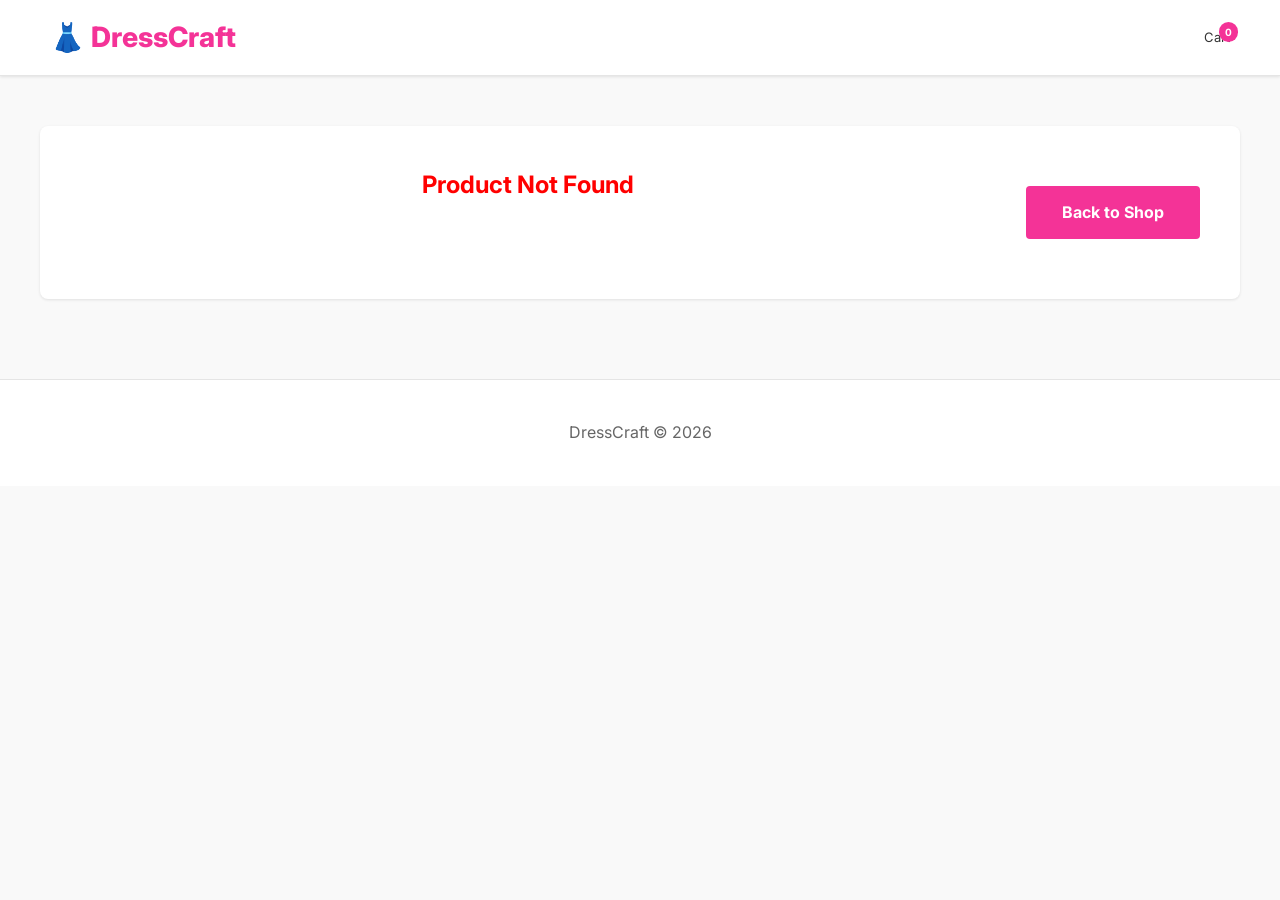
<file: dress website/product.html>
<!DOCTYPE html>
<html lang="en">
<head>
    <meta charset="UTF-8">
    <meta name="viewport" content="width=device-width, initial-scale=1.0">
    <title>Product Details | DressCraft</title>
    <link href="https://fonts.googleapis.com/css2?family=Inter:wght@400;500;600;700;800&display=swap" rel="stylesheet">
    <link rel="stylesheet" href="style.css">
</head>
<body>
    <header class="header">
        <div class="top-bar">
            <a href="index.html" class="logo">
                <span style="color: var(--primary);">👗 DressCraft</span>
            </a>
            <div class="nav-actions">
                <a href="cart.html" class="action-item action-wrapper">
                    Cart <span class="cart-count" id="cartCountBadge">0</span>
                </a>
            </div>
        </div>
    </header>

    <div class="product-detail-container" id="productContainer">
        <!-- Will be populated by JS -->
        <p style="text-align:center; width:100%;">Loading product...</p>
    </div>

    <footer><p>DressCraft © 2026</p></footer>

    <script src="products.js"></script>
    <script src="script.js"></script>
    <script>
        document.addEventListener('DOMContentLoaded', () => {
            updateCartCount();
            
            const urlParams = new URLSearchParams(window.location.search);
            const productId = urlParams.get('id');
            const product = getProductById(productId);
            const container = document.getElementById('productContainer');

            if(!product) {
                container.innerHTML = '<h2 style="text-align:center; width:100%; color:red;">Product Not Found</h2><a href="shop.html?category=all" class="btn-primary" style="display:block; width:200px; margin: 20px auto; text-align:center;">Back to Shop</a>';
                return;
            }

            container.innerHTML = `
                <div class="product-images">
                    <div class="thumbnail-list">
                        ${product.images.map(img => `<img src="${img}" class="thumbnail" alt="thumb">`).join('')}
                    </div>
                    <div class="main-image">
                        <img src="${product.image}" alt="${product.title}">
                    </div>
                </div>

                <div class="product-details">
                    <h1>${product.title}</h1>
                    <div class="detail-price">₹${product.price} <span style="font-size:14px; color: #888; text-decoration: line-through; font-weight: normal;">₹${product.originalPrice}</span></div>
                    <p style="color: #666; margin-bottom: 20px;">Free Delivery</p>

                    <div class="select-size">
                        <p style="font-weight: 600; font-size: 18px;">Select Size</p>
                        <div class="size-options">
                            <button class="size-btn">S</button>
                            <button class="size-btn active">M</button>
                            <button class="size-btn">L</button>
                            <button class="size-btn">XL</button>
                        </div>
                    </div>

                    <div style="margin-bottom: 20px;">
                        <p style="font-weight: 600; font-size: 18px; margin-bottom: 5px;">Product Details</p>
                        <ul style="color: #666; font-size: 14px; list-style-type: disc; padding-left: 20px;">
                            ${product.details.map(d => `<li>${d}</li>`).join('')}
                        </ul>
                    </div>

                    <div style="margin-bottom: 20px;">
                        <p style="font-weight: 600; font-size: 14px; margin-bottom: 5px;">Enter Name for Order</p>
                        <input type="text" id="customerName" placeholder="Your Name" style="width: 100%; padding: 10px; border: 1px solid var(--border-color); border-radius: 4px;">
                    </div>

                    <div class="action-buttons">
                        <button class="btn-cart" onclick="addToCartDynamic(${product.id})">Add to Cart</button>
                        <button class="btn-buy" onclick="buyNowDynamic(${product.id})">Buy Now</button>
                    </div>
                </div>
            `;
            document.title = `${product.title} | DressCraft`;
        });
    </script>
</body>
</html>
</file>
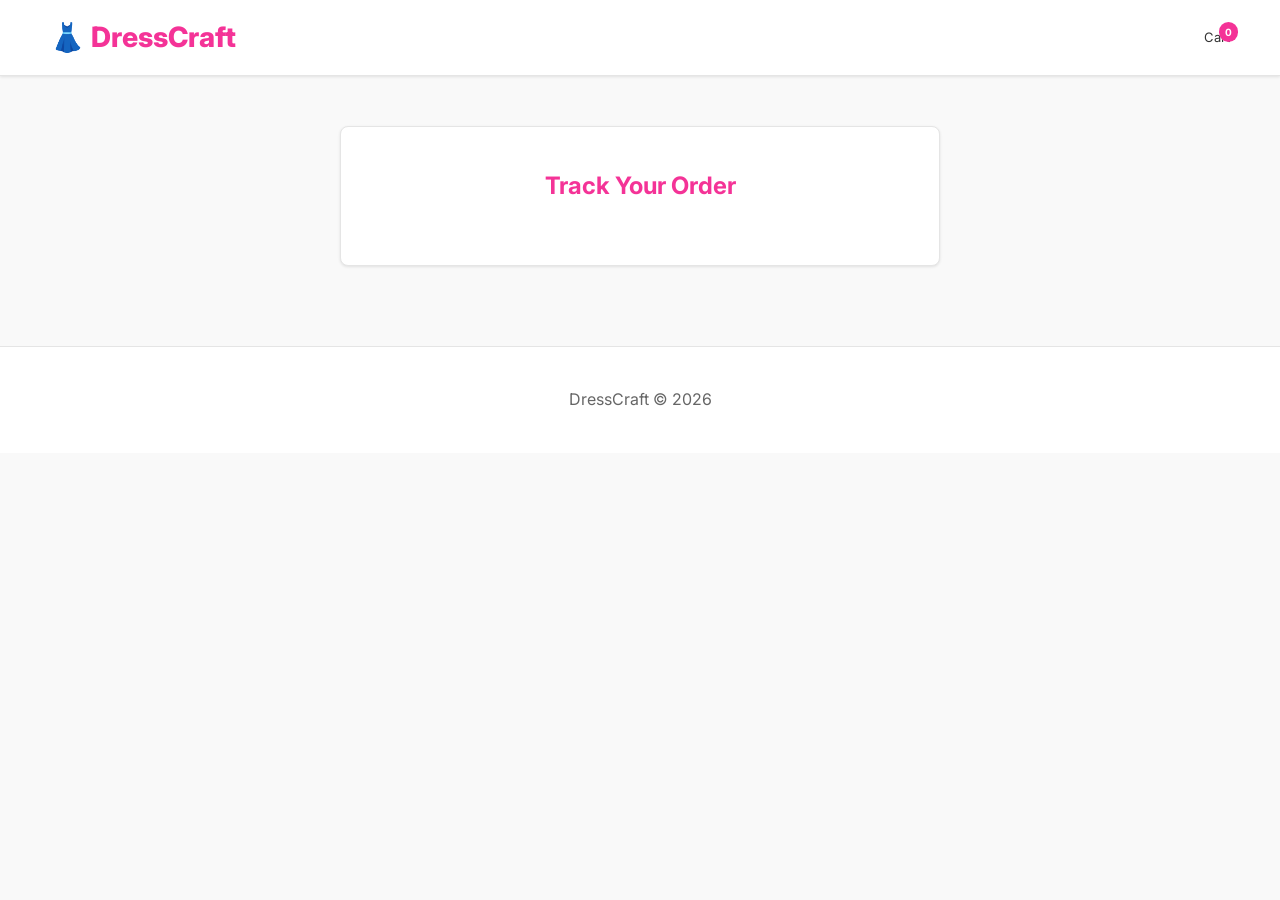
<file: dress website/tracking.html>
<!DOCTYPE html>
<html lang="en">
<head>
    <meta charset="UTF-8">
    <meta name="viewport" content="width=device-width, initial-scale=1.0">
    <title>Track Order | DressCraft</title>
    <link href="https://fonts.googleapis.com/css2?family=Inter:wght@400;500;600;700;800&display=swap" rel="stylesheet">
    <link rel="stylesheet" href="style.css">
</head>
<body>
    <header class="header">
        <div class="top-bar">
            <a href="index.html" class="logo">
                <span style="color: var(--primary);">👗 DressCraft</span>
            </a>
            <div class="nav-actions">
                <a href="cart.html" class="action-item action-wrapper">
                    Cart <span class="cart-count" id="cartCountBadge">0</span>
                </a>
            </div>
        </div>
    </header>

    <div style="max-width: 600px; margin: 50px auto; background: var(--bg-white); padding: 40px; border-radius: 8px; border: 1px solid var(--border-color); box-shadow: var(--shadow-sm);">
        <h2 style="margin-bottom: 20px; text-align: center; color: var(--primary);">Track Your Order</h2>
        
        <div style="display: none;">
            <!-- Hidden to prevent JS errors if anything still looks for it -->
            <input type="text" id="trackInput">
        </div>

        <div id="trackingResult" style="display: none;">
            <div style="border-top: 1px dashed var(--border-color); padding-top: 20px;">
                <h3 style="font-size: 18px; margin-bottom: 10px;">Order Details <span id="resOrderId" style="color: #888; font-size: 14px; font-weight: normal;"></span></h3>
                <p style="color: #666; margin-bottom: 5px;">Date: <span id="resDate"></span></p>
                <p style="color: #666; margin-bottom: 20px;">Total Amount: ₹<span id="resTotal"></span></p>
                
                <h4 style="margin-bottom: 15px;">Status</h4>
                <div style="display: flex; align-items: center; justify-content: space-between; position: relative; margin-bottom: 30px;">
                    <!-- Line -->
                    <div style="position: absolute; top: 12px; left: 0; width: 100%; height: 4px; background: #eee; z-index: 1;"></div>
                    <div id="progressLine" style="position: absolute; top: 12px; left: 0; width: 50%; height: 4px; background: #03a685; z-index: 2; transition: width 0.5s;"></div>
                    
                    <!-- Dots -->
                    <div style="z-index: 3; display: flex; flex-direction: column; align-items: center; background: white; padding: 0 5px;">
                        <div style="width: 24px; height: 24px; border-radius: 50%; background: #03a685; border: 4px solid #ccf0e8; margin-bottom: 5px;"></div>
                        <span style="font-size: 12px; font-weight: bold; color: #03a685;">Placed</span>
                    </div>
                    <div style="z-index: 3; display: flex; flex-direction: column; align-items: center; background: white; padding: 0 5px;">
                        <div style="width: 24px; height: 24px; border-radius: 50%; background: #03a685; border: 4px solid #ccf0e8; margin-bottom: 5px;"></div>
                        <span style="font-size: 12px; font-weight: bold; color: #03a685;">Processing</span>
                    </div>
                    <div style="z-index: 3; display: flex; flex-direction: column; align-items: center; background: white; padding: 0 5px;">
                        <div style="width: 24px; height: 24px; border-radius: 50%; background: #eee; border: 4px solid white; margin-bottom: 5px;"></div>
                        <span style="font-size: 12px; color: #888;">Delivered</span>
                    </div>
                </div>

                <p id="deliveryEstimate" style="font-size: 14px; color: var(--primary); font-weight: 500; margin-bottom: 20px;">Your order will be delivered in 6-7 days.</p>

                <div id="resItems" style="background: #f9f9f9; padding: 15px; border-radius: 4px; border: 1px solid var(--border-color); margin-bottom: 20px;">
                    <!-- Items rendered here -->
                </div>

                <div style="display: flex; justify-content: space-between; align-items: center;">
                    <button id="cancelOrderBtn" class="btn-primary" style="background-color: #dc3545; border-color: #dc3545; padding: 10px 20px;" onclick="cancelOrder()">Cancel Order</button>
                    <button id="confirmDeliveryBtn" class="btn-primary" style="background-color: #03a685; border-color: #03a685; padding: 10px 20px;" onclick="confirmDelivery()">Confirm Delivery</button>
                </div>
            </div>
        </div>
        
        <div id="notFoundMsg" style="display: none; text-align: center; color: red; padding: 20px;">
            Order ID not found. Please check and try again.
        </div>
    </div>

    <footer><p>DressCraft © 2026</p></footer>

    <script src="script.js"></script>
    <script>
        let currentTrackId = '';

        function trackOrder(idToTrack) {
            currentTrackId = idToTrack || '';
            if(!currentTrackId) return;
            
            const history = JSON.parse(localStorage.getItem('orderHistory')) || [];
            const order = history.find(o => o.orderId === currentTrackId);
            
            const resDiv = document.getElementById('trackingResult');
            const errDiv = document.getElementById('notFoundMsg');
            
            if(order) {
                errDiv.style.display = 'none';
                resDiv.style.display = 'block';
                
                document.getElementById('resOrderId').innerText = `(${order.orderId})`;
                document.getElementById('resDate').innerText = order.date;
                document.getElementById('resTotal').innerText = order.total;
                
                const itemsHtml = order.items.map(item => `
                    <div style="margin-bottom: 10px; font-size: 14px;">
                        <strong>${item.dressType}</strong> - ₹${item.price} <br>
                        <span style="color: #666; font-size: 12px;">Size: ${item.size} | Color: ${item.color}</span>
                    </div>
                `).join('');
                document.getElementById('resItems').innerHTML = itemsHtml;

                const cancelBtn = document.getElementById('cancelOrderBtn');
                const deliverBtn = document.getElementById('confirmDeliveryBtn');
                const deliveryEstimate = document.getElementById('deliveryEstimate');
                
                if(order.status === "Cancelled") {
                    document.getElementById('progressLine').style.background = "#dc3545";
                    cancelBtn.style.display = 'none';
                    deliverBtn.style.display = 'none';
                    deliveryEstimate.style.display = 'none';
                    document.getElementById('resDate').innerHTML = order.date + ' <span style="color: red; font-weight: bold;">(CANCELLED)</span>';
                } else if(order.status === "Delivered") {
                    document.getElementById('progressLine').style.background = "#03a685";
                    document.getElementById('progressLine').style.width = "100%";
                    cancelBtn.style.display = 'none';
                    deliverBtn.style.display = 'none';
                    deliveryEstimate.style.display = 'none';
                    document.getElementById('resDate').innerHTML = order.date + ' <span style="color: #03a685; font-weight: bold;">(DELIVERED)</span>';
                } else {
                    document.getElementById('progressLine').style.background = "#03a685";
                    cancelBtn.style.display = 'inline-block';
                    deliverBtn.style.display = 'inline-block';
                    deliveryEstimate.style.display = 'block';
                }
                
            } else {
                resDiv.style.display = 'none';
                errDiv.style.display = 'block';
            }
        }

        async function cancelOrder() {
            if(!currentTrackId) return;
            
            if(confirm("Are you sure you want to cancel this order?")) {
                let history = JSON.parse(localStorage.getItem('orderHistory')) || [];
                const orderIndex = history.findIndex(o => o.orderId === currentTrackId);
                
                if(orderIndex !== -1) {
                    // Update locally
                    history[orderIndex].status = "Cancelled";
                    localStorage.setItem('orderHistory', JSON.stringify(history));

                    // Send cancellation to Google Apps Script
                    try {
                        await fetch(SCRIPT_URL, {
                            method: 'POST',
                            body: JSON.stringify({ action: "CANCEL", orderId: currentTrackId }),
                        });
                    } catch (e) {
                        console.error("Failed to notify server of cancellation", e);
                    }

                    alert("Order has been cancelled successfully.");
                    trackOrder(currentTrackId);
                }
            }
        }

        async function confirmDelivery() {
            if(!currentTrackId) return;

            const phone = prompt("To confirm delivery, please enter the Phone Number you used to place this order:");
            if(phone === null || phone.trim() === '') return;

            const loaderDiv = document.createElement('div');
            loaderDiv.innerText = "Verifying and updating...";
            loaderDiv.style.color = "#03a685";
            loaderDiv.style.marginTop = "10px";
            loaderDiv.style.textAlign = "center";
            document.getElementById('trackingResult').appendChild(loaderDiv);

            try {
                const response = await fetch(SCRIPT_URL, {
                    method: 'POST',
                    body: JSON.stringify({ action: "DELIVER", orderId: currentTrackId, phone: phone.trim() }),
                });
                
                const data = await response.json();
                loaderDiv.remove();

                if(data.result === "success") {
                    let history = JSON.parse(localStorage.getItem('orderHistory')) || [];
                    const orderIndex = history.findIndex(o => o.orderId === currentTrackId);
                    if(orderIndex !== -1) {
                        history[orderIndex].status = "Delivered";
                        localStorage.setItem('orderHistory', JSON.stringify(history));
                    }
                    alert("Delivery confirmed! Thank you for shopping with DressCraft.");
                    trackOrder(currentTrackId);
                } else {
                    alert("Verification failed: " + (data.message || "Phone number did not match."));
                }

            } catch (e) {
                loaderDiv.remove();
                alert("Failed to reach server. Please try again later.");
                console.error("Delivery confirm error", e);
            }
        }

        // Check URL for ID
        document.addEventListener('DOMContentLoaded', () => {
            updateCartCount();
            const urlParams = new URLSearchParams(window.location.search);
            const id = urlParams.get('id');
            if(id) {
                trackOrder(id);
            }
        });
    </script>
</body>
</html>
</file>
<file: dress website/style.css>
:root {
  --primary: #f43397;
  /* Meesho pink */
  --primary-hover: #d11e7a;
  --text-dark: #333333;
  --text-light: #666666;
  --bg-main: #f9f9f9;
  --bg-white: #ffffff;
  --border-color: #e5e5e5;
  --font-main: 'Inter', sans-serif;
  --shadow-sm: 0 1px 3px rgba(0, 0, 0, 0.1);
  --shadow-md: 0 4px 6px rgba(0, 0, 0, 0.05);
  --shadow-lg: 0 10px 15px rgba(0, 0, 0, 0.05);
}

* {
  margin: 0;
  padding: 0;
  box-sizing: border-box;
}

body {
  font-family: var(--font-main);
  background-color: var(--bg-main);
  color: var(--text-dark);
  line-height: 1.6;
}

a {
  text-decoration: none;
  color: inherit;
}

ul {
  list-style: none;
}

/* Header & Navbar */
.header {
  background: var(--bg-white);
  border-bottom: 1px solid var(--border-color);
  position: sticky;
  top: 0;
  z-index: 1000;
  box-shadow: var(--shadow-sm);
}

.top-bar {
  display: flex;
  justify-content: space-between;
  align-items: center;
  padding: 15px 50px;
  max-width: 1400px;
  margin: 0 auto;
}

.logo {
  font-size: 28px;
  font-weight: 800;
  color: var(--primary);
  display: flex;
  align-items: center;
  gap: 10px;
}

.search-bar {
  flex: 1;
  max-width: 600px;
  margin: 0 40px;
  position: relative;
}

.search-bar input {
  width: 100%;
  padding: 12px 20px;
  padding-left: 45px;
  border: 1px solid var(--border-color);
  border-radius: 4px;
  font-size: 15px;
  outline: none;
  background-color: #f0f0f0;
}

.search-bar input:focus {
  background-color: var(--bg-white);
  border-color: var(--primary);
}

.search-icon {
  position: absolute;
  left: 15px;
  top: 50%;
  transform: translateY(-50%);
  color: #888;
}

.nav-actions {
  display: flex;
  gap: 25px;
  align-items: center;
}

.action-item {
  display: flex;
  flex-direction: column;
  align-items: center;
  font-size: 13px;
  color: var(--text-dark);
  cursor: pointer;
}

.action-item svg {
  margin-bottom: 5px;
}

.action-item:hover {
  color: var(--primary);
}

.cart-count {
  position: absolute;
  top: -5px;
  right: -8px;
  background: var(--primary);
  color: white;
  font-size: 10px;
  font-weight: bold;
  padding: 2px 6px;
  border-radius: 10px;
}

.action-wrapper {
  position: relative;
}

/* Sub Navbar */
.sub-nav {
  display: flex;
  justify-content: center;
  gap: 40px;
  padding: 15px 0;
  background: var(--bg-white);
  border-top: 1px solid var(--border-color);
}

.sub-nav a {
  font-size: 15px;
  font-weight: 500;
  transition: color 0.2s;
}

.sub-nav a:hover {
  color: var(--primary);
}

/* Hero Section */
.hero {
  max-width: 1400px;
  margin: 20px auto;
  background: linear-gradient(to right, #ffe1e8, #ffb6c1);
  border-radius: 8px;
  padding: 60px 50px;
  display: flex;
  align-items: center;
  justify-content: space-between;
}

.hero-content h1 {
  font-size: 3.5rem;
  font-weight: 800;
  margin-bottom: 20px;
  color: #333;
}

.hero-content p {
  font-size: 1.2rem;
  margin-bottom: 30px;
  color: #555;
  max-width: 500px;
}

.btn-primary {
  background: var(--primary);
  color: white;
  padding: 14px 35px;
  border: none;
  border-radius: 4px;
  font-size: 16px;
  font-weight: bold;
  cursor: pointer;
  transition: background 0.3s;
}

.btn-primary:hover {
  background: var(--primary-hover);
}

/* Categories Section */
.categories {
  max-width: 1400px;
  margin: 50px auto;
  text-align: center;
}

.section-title {
  font-size: 24px;
  font-weight: bold;
  margin-bottom: 30px;
  text-transform: uppercase;
}

.category-grid {
  display: flex;
  justify-content: center;
  gap: 30px;
  flex-wrap: wrap;
}

.category-item {
  width: 120px;
  text-align: center;
  cursor: pointer;
}

.category-img {
  width: 120px;
  height: 120px;
  border-radius: 50%;
  background: #fff;
  padding: 5px;
  box-shadow: var(--shadow-sm);
  margin-bottom: 10px;
  overflow: hidden;
  transition: transform 0.3s;
}

.category-img img {
  width: 100%;
  height: 100%;
  object-fit: cover;
  border-radius: 50%;
}

.category-item:hover .category-img {
  transform: translateY(-5px);
  box-shadow: var(--shadow-md);
}

.category-item p {
  font-weight: 600;
  font-size: 14px;
}

/* Product Grid */
.product-section {
  max-width: 1400px;
  margin: 50px auto;
  padding: 0 20px;
}

.product-grid {
  display: grid;
  grid-template-columns: repeat(auto-fill, minmax(250px, 1fr));
  gap: 25px;
}

.product-card {
  background: var(--bg-white);
  border: 1px solid var(--border-color);
  border-radius: 8px;
  overflow: hidden;
  transition: box-shadow 0.3s;
  cursor: pointer;
  display: flex;
  flex-direction: column;
}

.product-card:hover {
  box-shadow: var(--shadow-lg);
}

.product-card img {
  width: 100%;
  height: 300px;
  object-fit: cover;
}

.product-info {
  padding: 15px;
  display: flex;
  flex-direction: column;
  flex-grow: 1;
}

.product-title {
  font-size: 15px;
  color: var(--text-light);
  margin-bottom: 8px;
  white-space: nowrap;
  overflow: hidden;
  text-overflow: ellipsis;
}

.product-price {
  font-size: 20px;
  font-weight: 700;
  color: var(--text-dark);
  margin-bottom: 8px;
}

.product-delivery {
  background: #f4f4f4;
  display: inline-block;
  padding: 4px 8px;
  font-size: 12px;
  border-radius: 12px;
  color: #555;
  margin-top: auto;
  font-weight: 600;
}

/* Shop Layout */
.shop-container {
  display: flex;
  max-width: 1400px;
  margin: 40px auto;
  padding: 0 20px;
  gap: 30px;
}

.filters-sidebar {
  width: 250px;
  background: var(--bg-white);
  padding: 20px;
  border: 1px solid var(--border-color);
  border-radius: 4px;
  align-self: flex-start;
}

.filter-group {
  margin-bottom: 25px;
}

.filter-group h3 {
  font-size: 16px;
  margin-bottom: 15px;
  padding-bottom: 10px;
  border-bottom: 1px solid var(--border-color);
}

.filter-label {
  display: block;
  margin-bottom: 10px;
  font-size: 14px;
  color: var(--text-light);
  cursor: pointer;
}

.shop-main {
  flex: 1;
}

/* Product Detail Page */
.product-detail-container {
  max-width: 1200px;
  margin: 50px auto;
  display: flex;
  gap: 50px;
  background: var(--bg-white);
  padding: 40px;
  border-radius: 8px;
  box-shadow: var(--shadow-sm);
}

.product-images {
  flex: 1;
  display: flex;
  gap: 20px;
}

.thumbnail-list {
  display: flex;
  flex-direction: column;
  gap: 10px;
}

.thumbnail {
  width: 60px;
  height: 80px;
  border: 1px solid var(--border-color);
  border-radius: 4px;
  cursor: pointer;
  object-fit: cover;
}

.main-image {
  flex: 1;
}

.main-image img {
  width: 100%;
  border-radius: 4px;
  object-fit: cover;
}

.product-details {
  flex: 1;
}

.product-details h1 {
  font-size: 24px;
  color: var(--text-light);
  margin-bottom: 15px;
}

.detail-price {
  font-size: 32px;
  font-weight: 700;
  margin-bottom: 20px;
}

.select-size {
  margin-bottom: 30px;
}

.size-options {
  display: flex;
  gap: 15px;
  margin-top: 10px;
}

.size-btn {
  border: 1px solid var(--border-color);
  background: white;
  padding: 10px 15px;
  border-radius: 20px;
  cursor: pointer;
  font-weight: 600;
  transition: all 0.2s;
}

.size-btn:hover,
.size-btn.active {
  border-color: var(--primary);
  color: var(--primary);
  background: #fff0f6;
}

.action-buttons {
  display: flex;
  gap: 15px;
  margin-top: 30px;
}

.btn-cart {
  flex: 1;
  padding: 15px;
  background: var(--bg-white);
  color: var(--text-dark);
  border: 1px solid var(--text-dark);
  font-weight: 600;
  font-size: 16px;
  border-radius: 4px;
  cursor: pointer;
}

.btn-buy {
  flex: 1;
  padding: 15px;
  background: var(--primary);
  color: white;
  border: none;
  font-weight: 600;
  font-size: 16px;
  border-radius: 4px;
  cursor: pointer;
}

/* Cart Page */
.cart-container {
  max-width: 1000px;
  margin: 50px auto;
  display: flex;
  gap: 30px;
}

.cart-items-section {
  flex: 2;
}

.cart-item {
  display: flex;
  gap: 20px;
  background: var(--bg-white);
  padding: 20px;
  border-radius: 8px;
  border: 1px solid var(--border-color);
  margin-bottom: 15px;
}

.cart-item img {
  width: 100px;
  height: 120px;
  object-fit: cover;
  border-radius: 4px;
}

.item-details {
  flex: 1;
}

.item-details h4 {
  font-size: 16px;
  color: var(--text-light);
  margin-bottom: 5px;
}

.item-price {
  font-size: 18px;
  font-weight: bold;
  margin: 10px 0;
}

.btn-remove {
  color: #ff3b3b;
  background: none;
  border: none;
  font-weight: 600;
  cursor: pointer;
  margin-top: 10px;
}

.price-details {
  flex: 1;
  background: var(--bg-white);
  padding: 25px;
  border-radius: 8px;
  border: 1px solid var(--border-color);
  height: fit-content;
}

.price-row {
  display: flex;
  justify-content: space-between;
  margin-bottom: 15px;
  font-size: 15px;
  color: var(--text-light);
}

.price-total {
  display: flex;
  justify-content: space-between;
  font-size: 18px;
  font-weight: bold;
  padding-top: 15px;
  border-top: 1px dashed var(--border-color);
  margin-bottom: 25px;
}

.checkout-loader {
  display: none;
  text-align: center;
  margin-top: 20px;
  font-weight: bold;
  color: var(--primary);
}

footer {
  background: var(--bg-white);
  border-top: 1px solid var(--border-color);
  padding: 40px 0;
  text-align: center;
  color: var(--text-light);
  margin-top: 80px;
}

@media (max-width: 768px) {
  .top-bar {
    flex-wrap: wrap;
    padding: 15px 20px;
  }

  .search-bar {
    order: 3;
    margin: 15px 0 0 0;
    max-width: 100%;
  }

  .hero {
    flex-direction: column;
    padding: 30px;
    text-align: center;
    margin: 10px;
  }

  .shop-container {
    flex-direction: column;
  }

  .filters-sidebar {
    width: 100%;
  }

  .product-detail-container {
    flex-direction: column;
    padding: 20px;
  }

  .cart-container {
    flex-direction: column;
    padding: 0 20px;
  }
}
</file>
